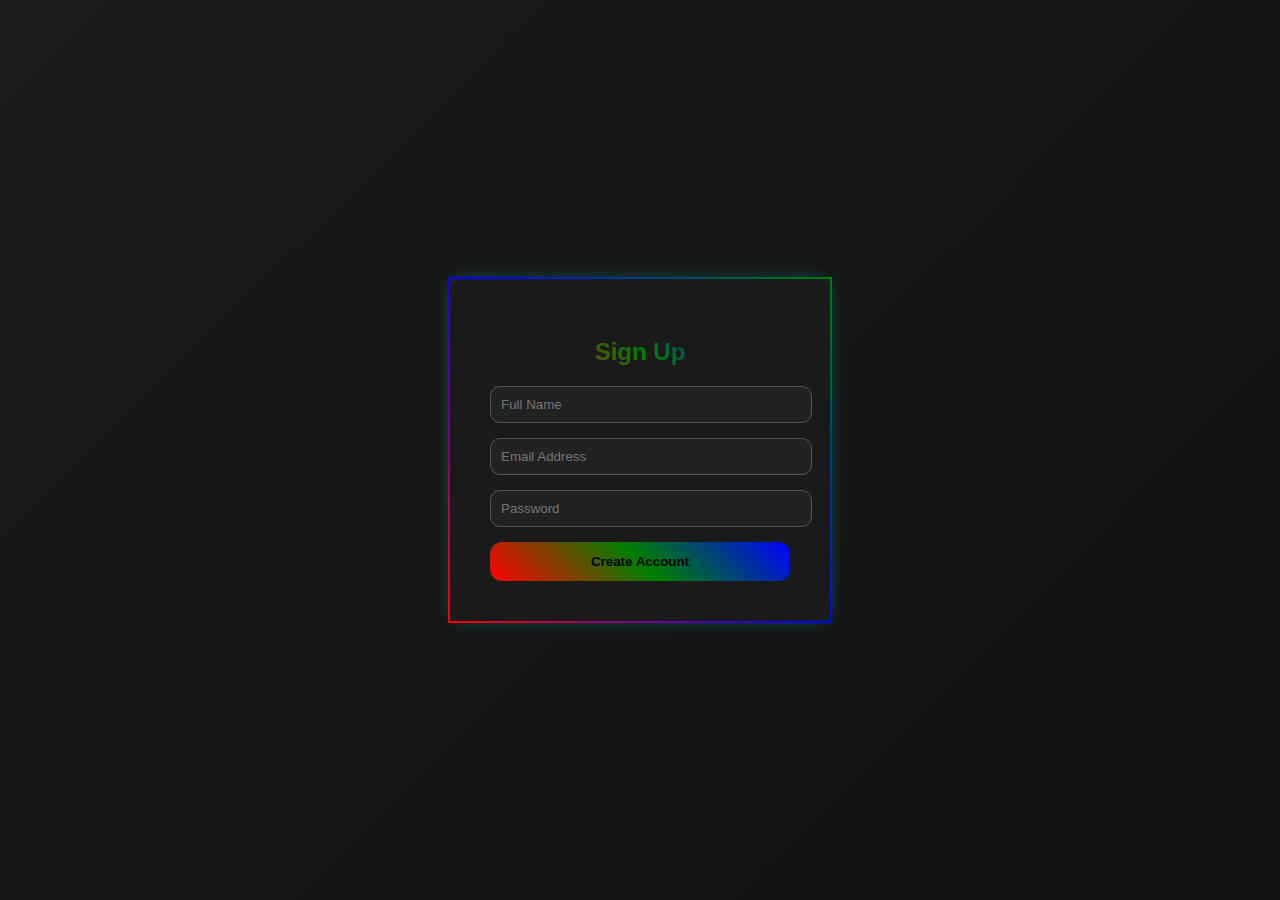
<file: signup.html>
<!DOCTYPE html>
<html lang="si">
<head>
  <meta charset="UTF-8">
  <meta name="viewport" content="width=device-width, initial-scale=1.0">
  <title>Signup - SASIYA O/L PAPER SITE</title>
  <link rel="stylesheet" href="signup.css">
</head>
<body>
  <div class="signup-container">
    <h2>Sign Up</h2>
    <form>
      <input type="text" placeholder="Full Name" required>
      <input type="email" placeholder="Email Address" required>
      <input type="password" placeholder="Password" required>
      <button type="submit">Create Account</button>
    </form>
  </div>
</body>
</html>
</file>
<file: signup.css>
body {
  margin: 0;
  font-family: Arial, sans-serif;
  background: linear-gradient(135deg, #1b1b1b, #111);
  display: flex;
  justify-content: center;
  align-items: center;
  height: 100vh;
  color: white;
}

.signup-container {
  background: #1a1a1a;
  padding: 40px;
  border-radius: 20px;
  box-shadow: 0 0 15px rgba(0,255,255,0.2);
  border: 2px solid;
  border-image: linear-gradient(45deg, red, blue, green) 1;
  width: 300px;
  text-align: center;
}

.signup-container h2 {
  margin-bottom: 20px;
  background: linear-gradient(45deg, red, green, blue);
  -webkit-background-clip: text;
  -webkit-text-fill-color: transparent;
}

form input {
  width: 100%;
  padding: 10px;
  margin-bottom: 15px;
  border-radius: 10px;
  border: 1px solid #555;
  background: #222;
  color: white;
}

form button {
  width: 100%;
  padding: 12px;
  font-weight: bold;
  background: linear-gradient(45deg, red, green, blue);
  border: none;
  border-radius: 12px;
  cursor: pointer;
  transition: transform 0.2s, box-shadow 0.2s;
}

form button:hover {
  transform: scale(1.05);
  box-shadow: 0 0 10px rgba(255,255,255,0.3);
}
</file>
